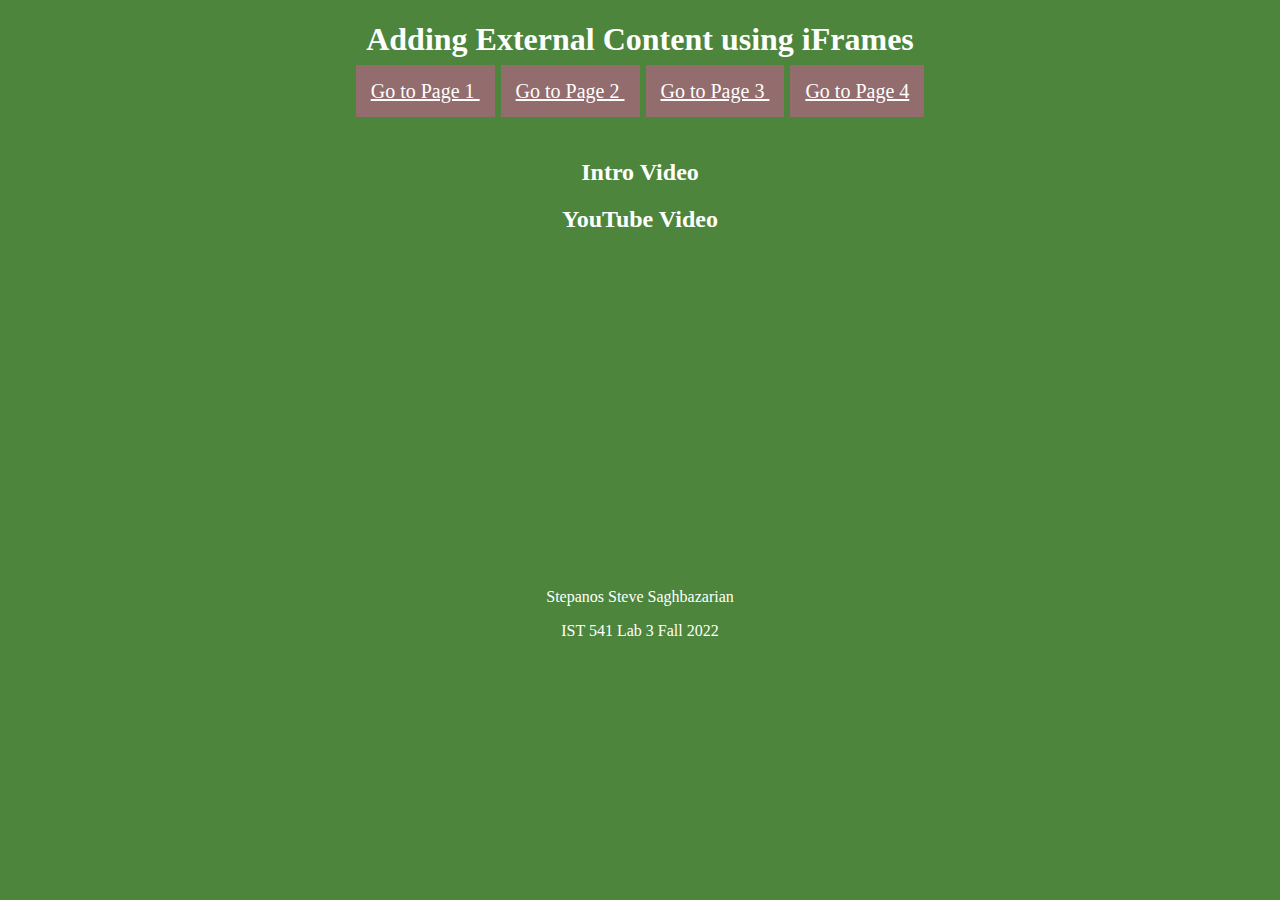
<file: index.html>
<!doctype html>
<!-- Stepanos Steve Saghbazarian
	IST 541 Lab 3: Embedding
	Fall 2022 -->
<html lang="en">
<head>
<meta charset="UTF-8">
<title>Lab 3: Embedding</title>
	<link href="css/styles.css" rel="stylesheet">
</head>

<body>
	
	<header>
		<h1>Adding External Content using iFrames</h1>
	</header>
	
	<nav>
		<a href="index.html">  Go to Page 1 </a>
		<a href="page2.html"> Go to Page 2 </a>
		<a href="page3.html"> Go to Page 3 </a>
		<a href="page4.html"> Go to Page 4 </a>
	
	</nav>
	
	<main>
		<br><br>
	<h2> Intro Video</h2>
	<!-- iFrame code will be added below -->
	<h2> YouTube Video </h2>
	<iframe width="560" height="315" src="https://www.youtube.com/embed/Aj7Ti7HcHn4" title="YouTube video player" frameborder="0" allow="accelerometer; autoplay; clipboard-write; encrypted-media; gyroscope; picture-in-picture" allowfullscreen></iframe>
	</main>
	
	<footer>
		<p>Stepanos Steve Saghbazarian</p>
		<p>IST 541 Lab 3 Fall 2022</p>
	
	</footer>
	
</body>
</html>
</file>
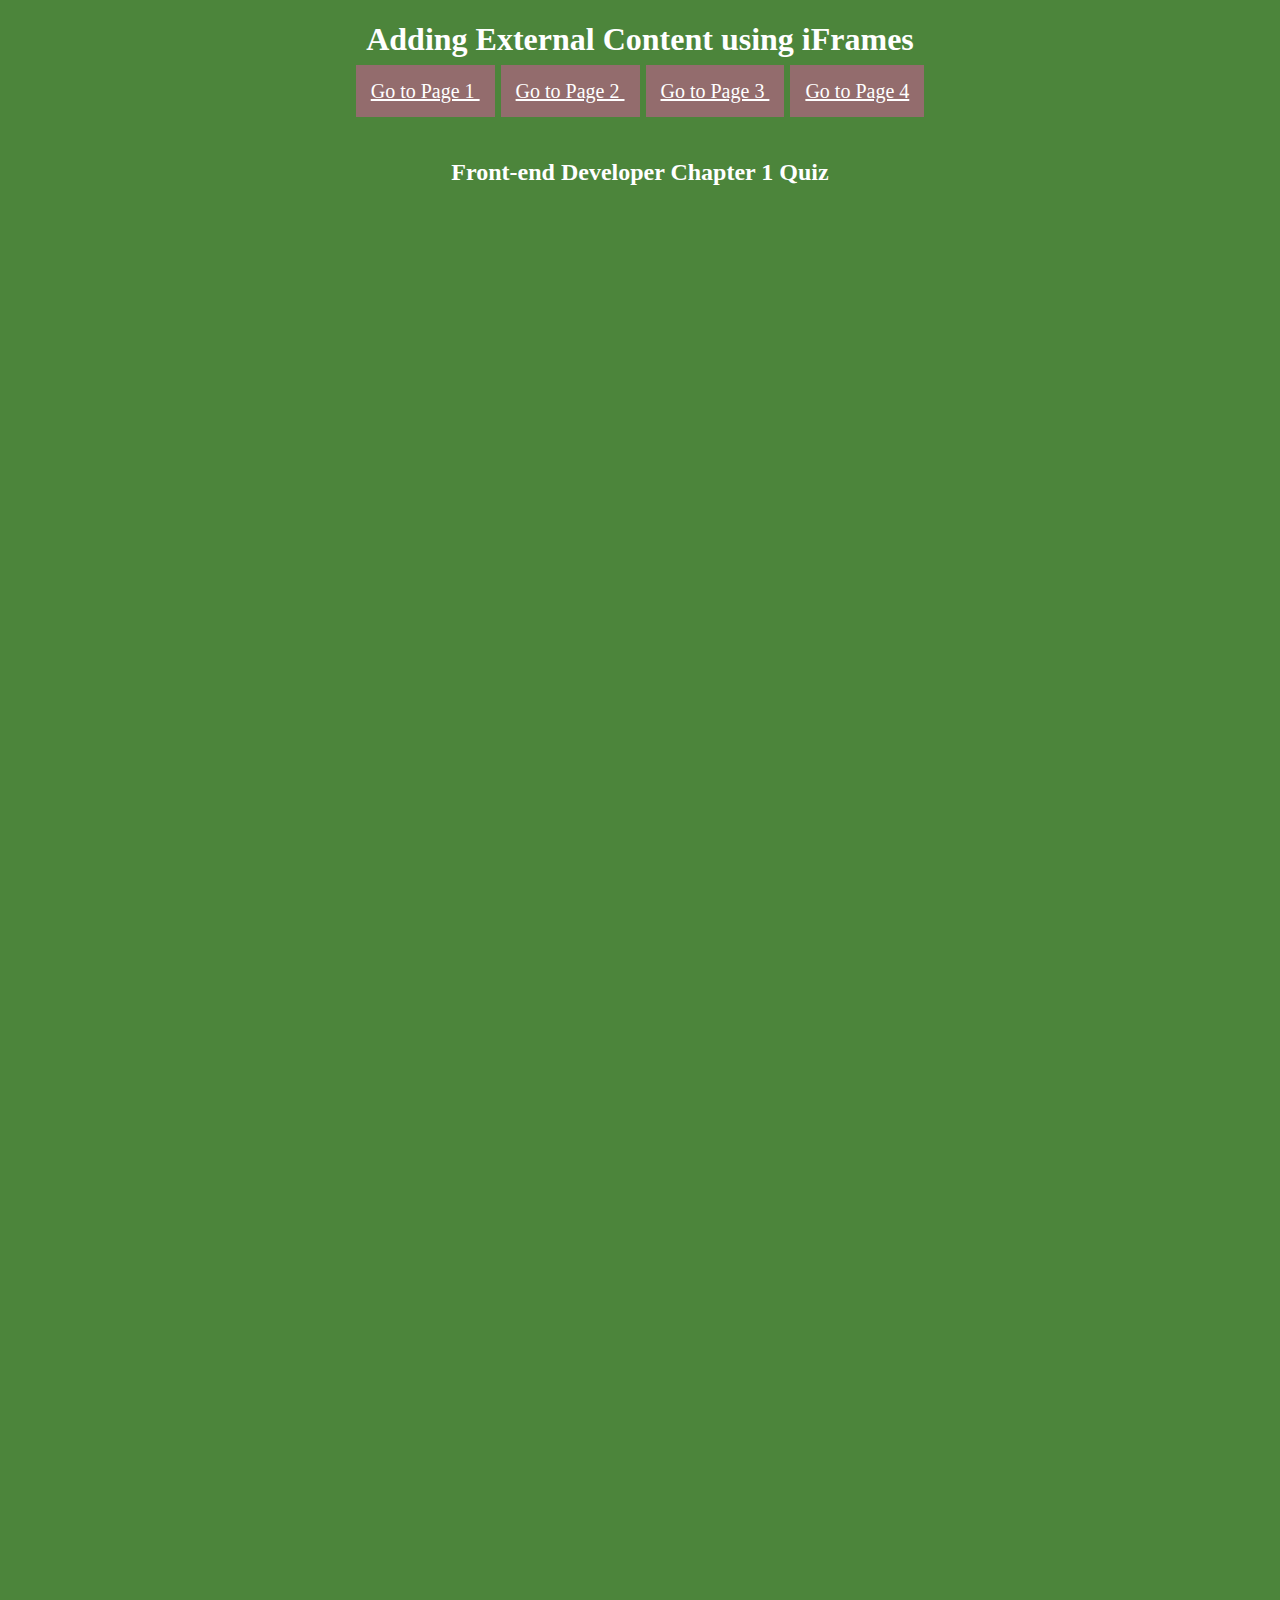
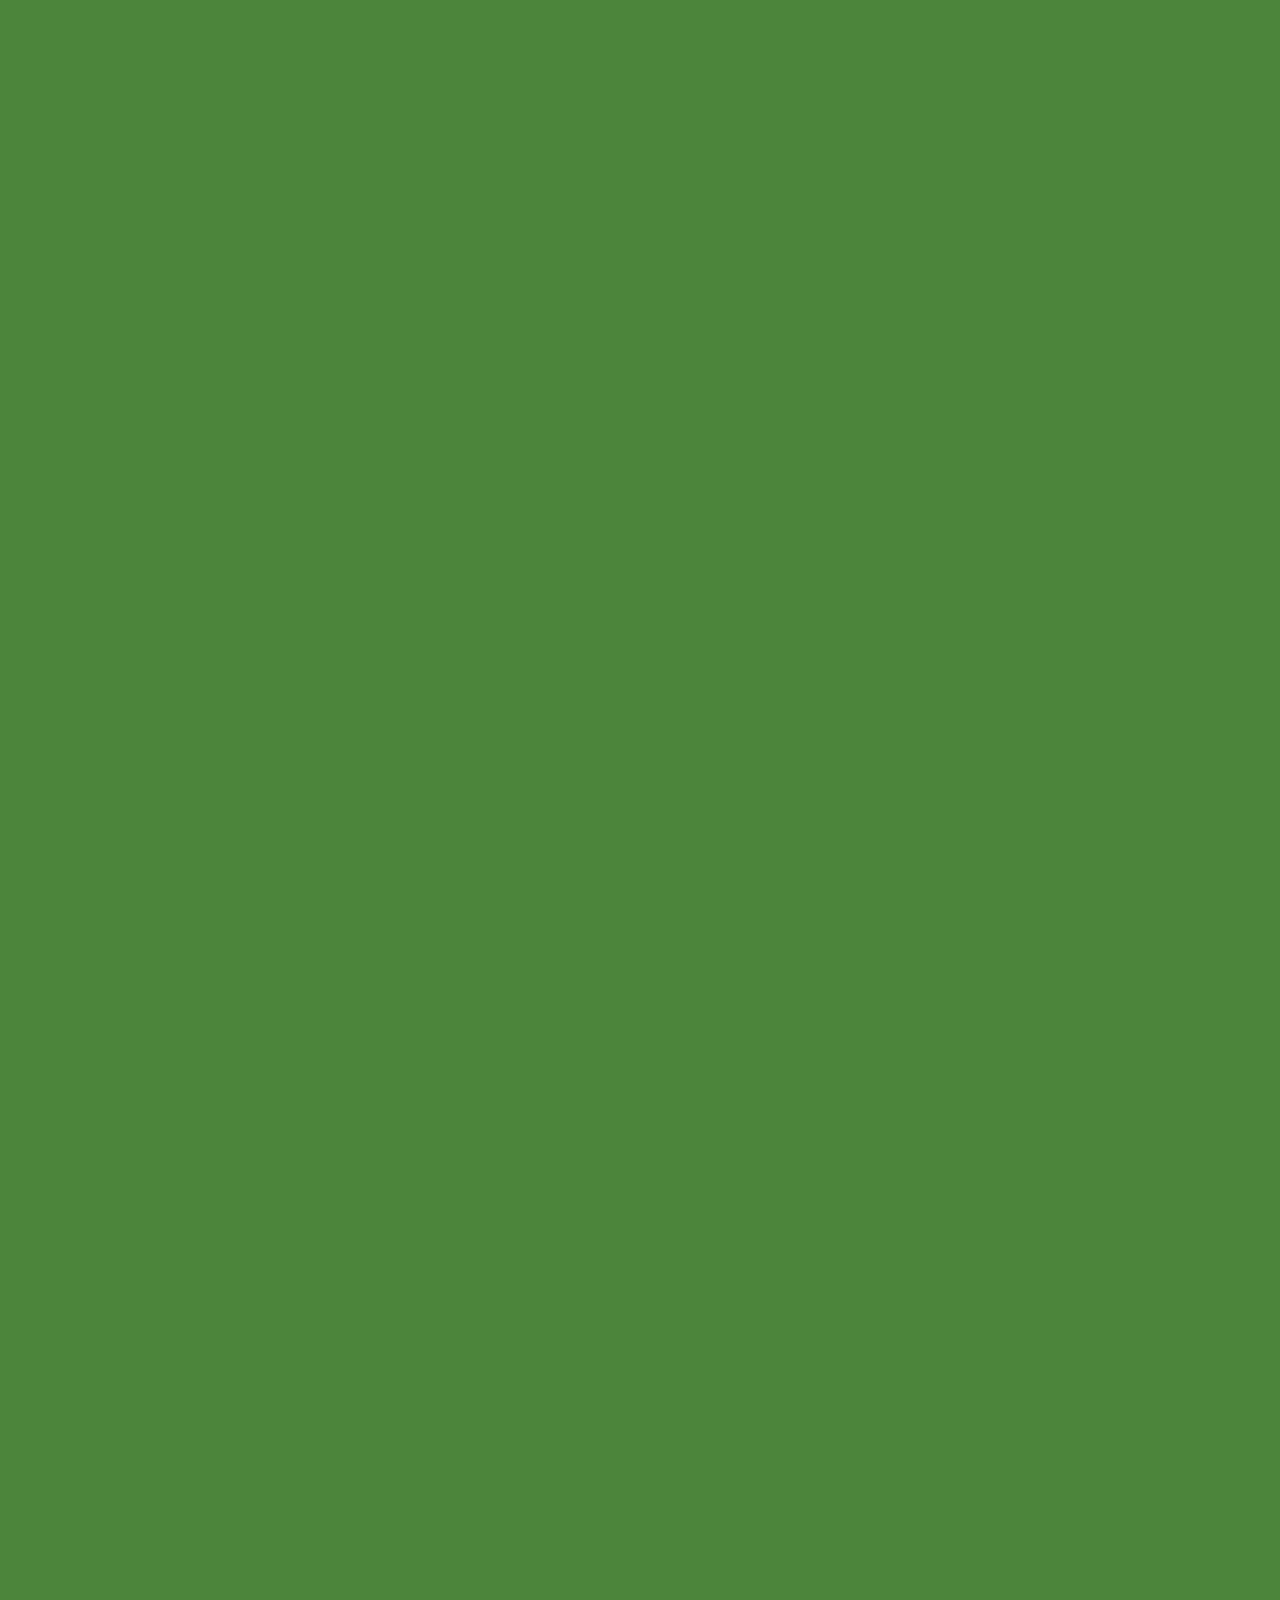
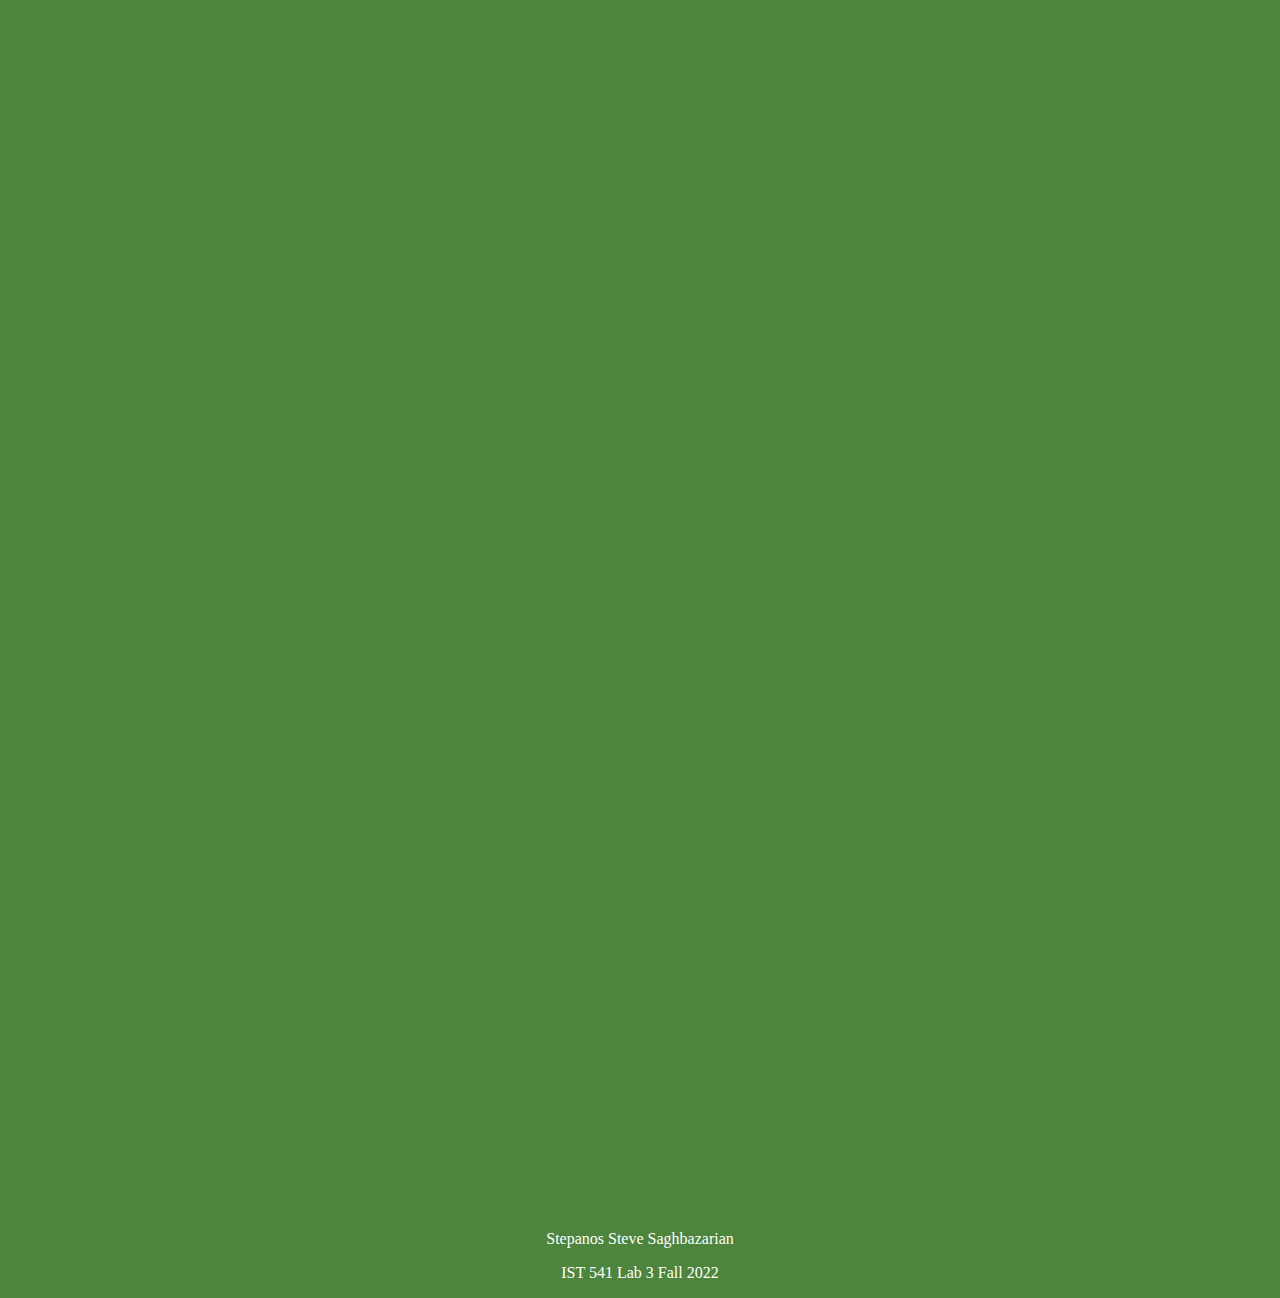
<file: page3.html>
<!doctype html>
<!-- Stepanos Steve Saghbazarian
	IST 541 Lab 3: Embedding
	Fall 2022 -->
<html lang="en">
<head>
<meta charset="UTF-8">
<title>Lab 3: Embedding</title>
	<link href="css/styles.css" rel="stylesheet">
</head>

<body>
	
	<header>
		<h1>Adding External Content using iFrames</h1>
	</header>
	
	<nav>
		<a href="index.html">  Go to Page 1 </a>
		<a href="page2.html"> Go to Page 2 </a>
		<a href="page3.html"> Go to Page 3 </a>
		<a href="page4.html"> Go to Page 4 </a>
	</nav>
	<main>
		<br><br>
	<h2> Front-end Developer Chapter 1 Quiz</h2>
	<!-- iFrame code will be added below -->
	
		<iframe src="https://docs.google.com/forms/d/e/1FAIpQLSc5Xg1znkJ3YDWnhsq0dS7WWc5m9PKfO-sTcW-mJ0TzRKRoYw/viewform?embedded=true" width="640" height="4204" frameborder="0" marginheight="0" marginwidth="0">Loading…</iframe>
	
	</main>
	
	<footer>
		<p>Stepanos Steve Saghbazarian</p>
		<p>IST 541 Lab 3 Fall 2022</p>
	
	</footer>
	
	
</body>
</html>
</file>
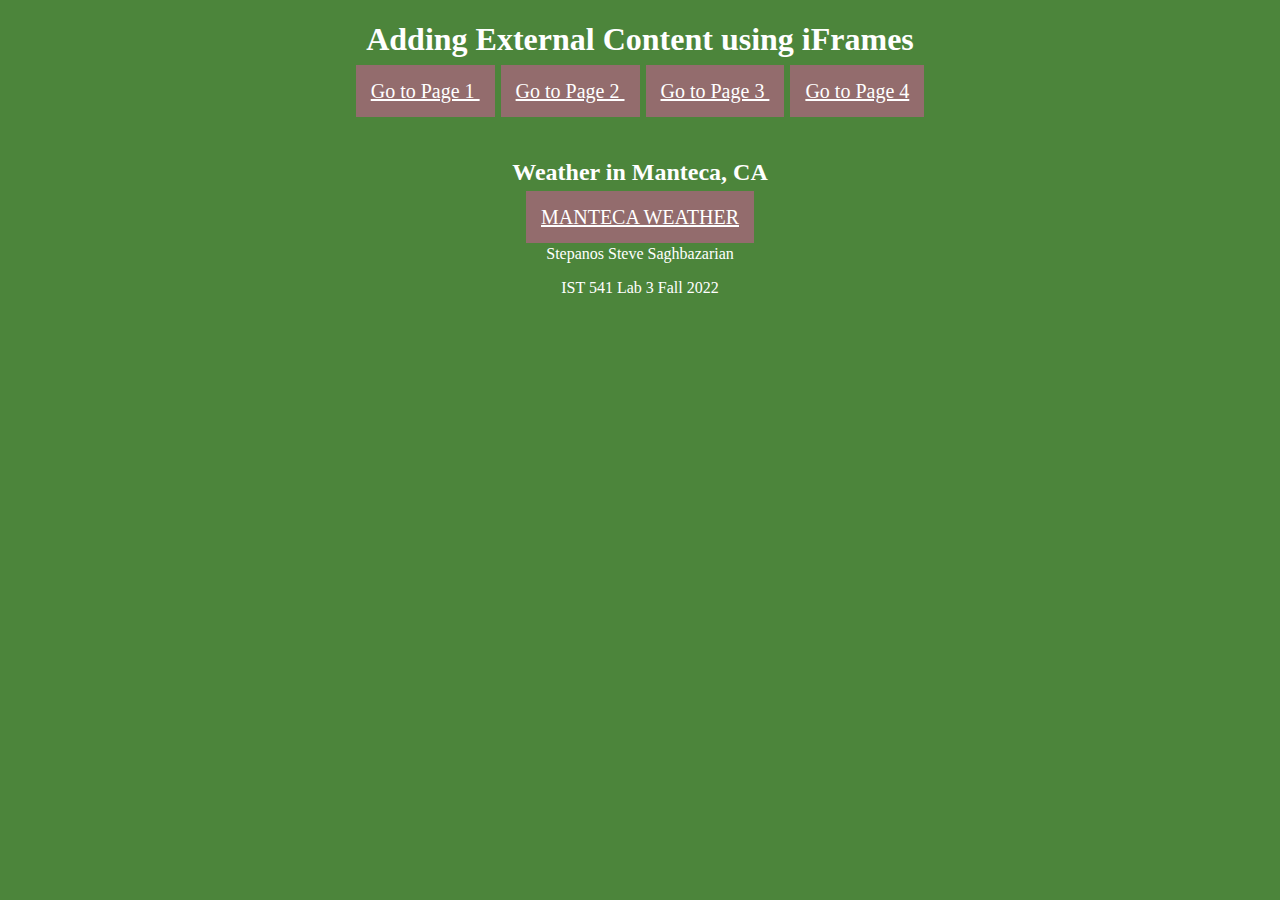
<file: page4.html>
<!doctype html>
<!-- Stepanos Steve Saghbazarian
	IST 541 Lab 3: Embedding
	Fall 2022 -->
<html lang="en">
<head>
<meta charset="UTF-8">
<title>Lab 3: Embedding</title>
	<link href="css/styles.css" rel="stylesheet">
</head>

<body>
	
	<header>
		<h1>Adding External Content using iFrames</h1>
	</header>
	
	<nav>
		<a href="index.html">  Go to Page 1 </a>
		<a href="page2.html"> Go to Page 2 </a>
		<a href="page3.html"> Go to Page 3 </a>
		<a href="page4.html"> Go to Page 4 </a>
	</nav>
	
	<main>
		<br><br>
	<h2> Weather in Manteca, CA</h2>
	<!-- iFrame code will be added below -->
	
	<a class="weatherwidget-io" href="https://forecast7.com/en/37d84n121d21/95336/" data-label_1="MANTECA" data-label_2="WEATHER" data-theme="original" >MANTECA WEATHER</a>
<script>
!function(d,s,id){var js,fjs=d.getElementsByTagName(s)[0];if(!d.getElementById(id)){js=d.createElement(s);js.id=id;js.src='https://weatherwidget.io/js/widget.min.js';fjs.parentNode.insertBefore(js,fjs);}}(document,'script','weatherwidget-io-js');
</script>
	</main>
	
	<footer>
		<p>Stepanos Steve Saghbazarian</p>
		<p>IST 541 Lab 3 Fall 2022</p>
	
	</footer>
	
</body>
</html>
</file>
<file: css/styles.css>
@charset "UTF-8";
/* CSS Document */

/* Stepanos Saghbazarian
	Lab 3: Embedding iFrames
	IST 541 - Fall 2022 
*/

body {
	text-align: center;
	background-color: #4C853B;
	color: #fff;
}

a{
	padding: 15px;
	margin: 3px;
	font-size: 125%;
	background-color: #936C6D;
	color:  #fff; 
}

a:hover {
	font-size:200%;
	background-color: #0F4600; 
	color: #fff; 

}
</file>
